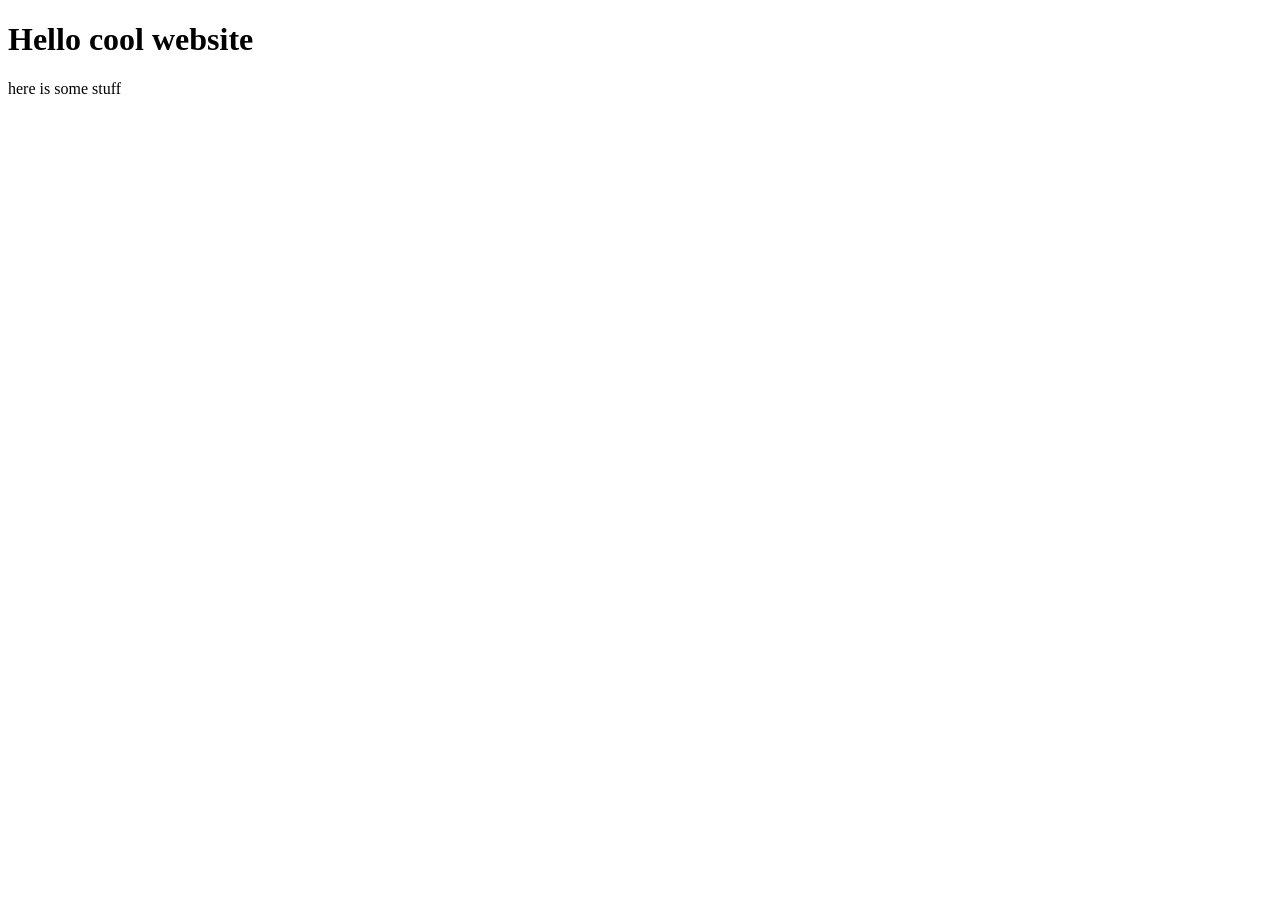
<file: index.html>
<!DOCTYPE html>
<html lang="en">
	<head>
		<meta charset = "utf-8">
		<title> My First Page!!! </title>

<!-- Google tag (gtag.js) -->
<script async src="https://www.googletagmanager.com/gtag/js?id=G-D017L8WZS8"></script>
<script>
  window.dataLayer = window.dataLayer || [];
  function gtag(){dataLayer.push(arguments);}
  gtag('js', new Date());

  gtag('config', 'G-D017L8WZS8');
</script>

		
	</head>
	<body>
    <h1> Hello cool website</h1>
    <p> here is some stuff</p>
  </body>
</html>
</file>
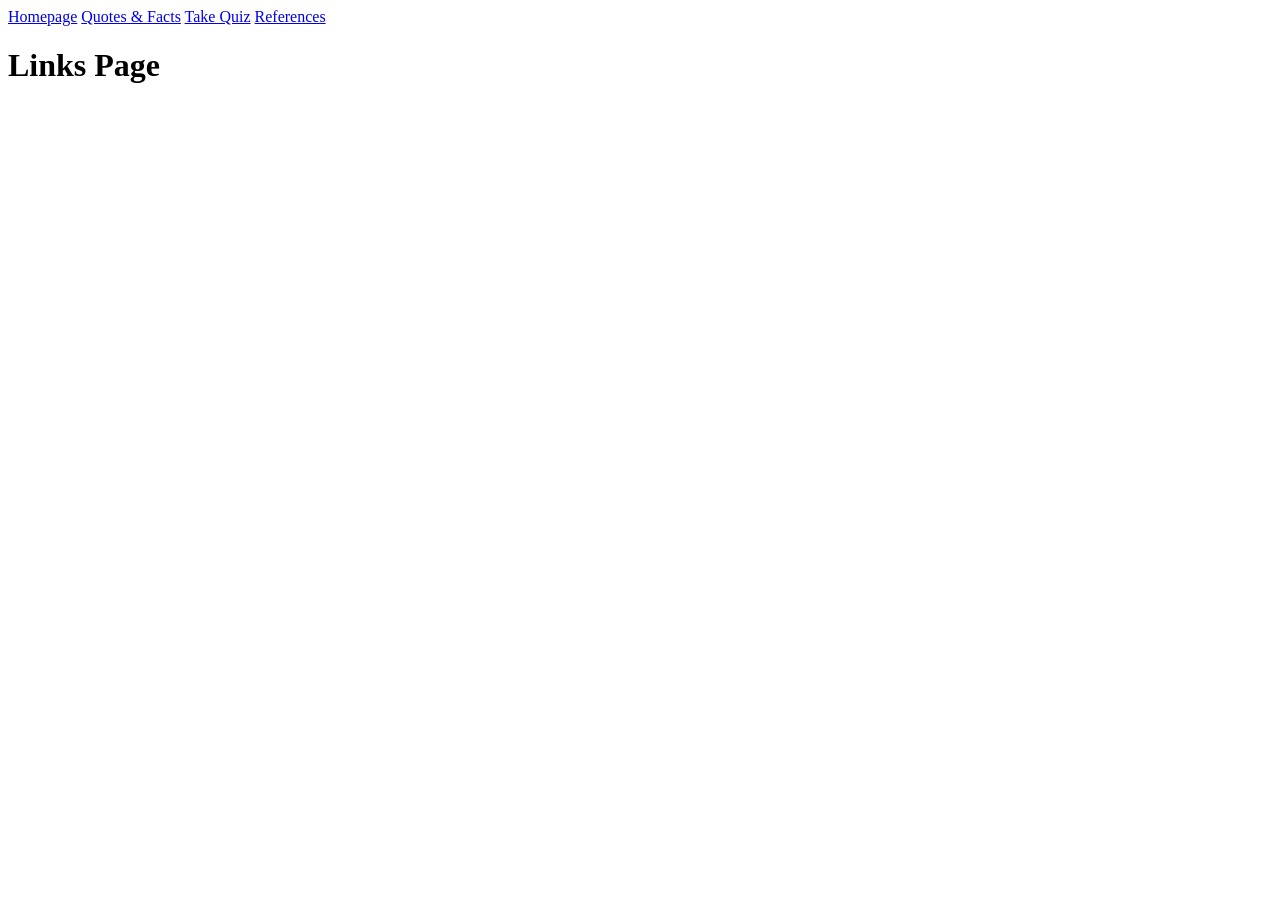
<file: html/links.html>
<!DOCTYPE html>
<html lang="en">
	<head> 
		<meta charset="UTF-8">
		<title> Doors vs. Wheels</title>
	</head>
	
	<body>		
		<a href="../index.html">Homepage</a>
		<a href="lists.html">Quotes & Facts</a>		
		<a href="quiz.html">Take Quiz</a>
		<a href="links.html">References</a>				

		<h1> Links Page</h1>

	</body>
</html>
</file>
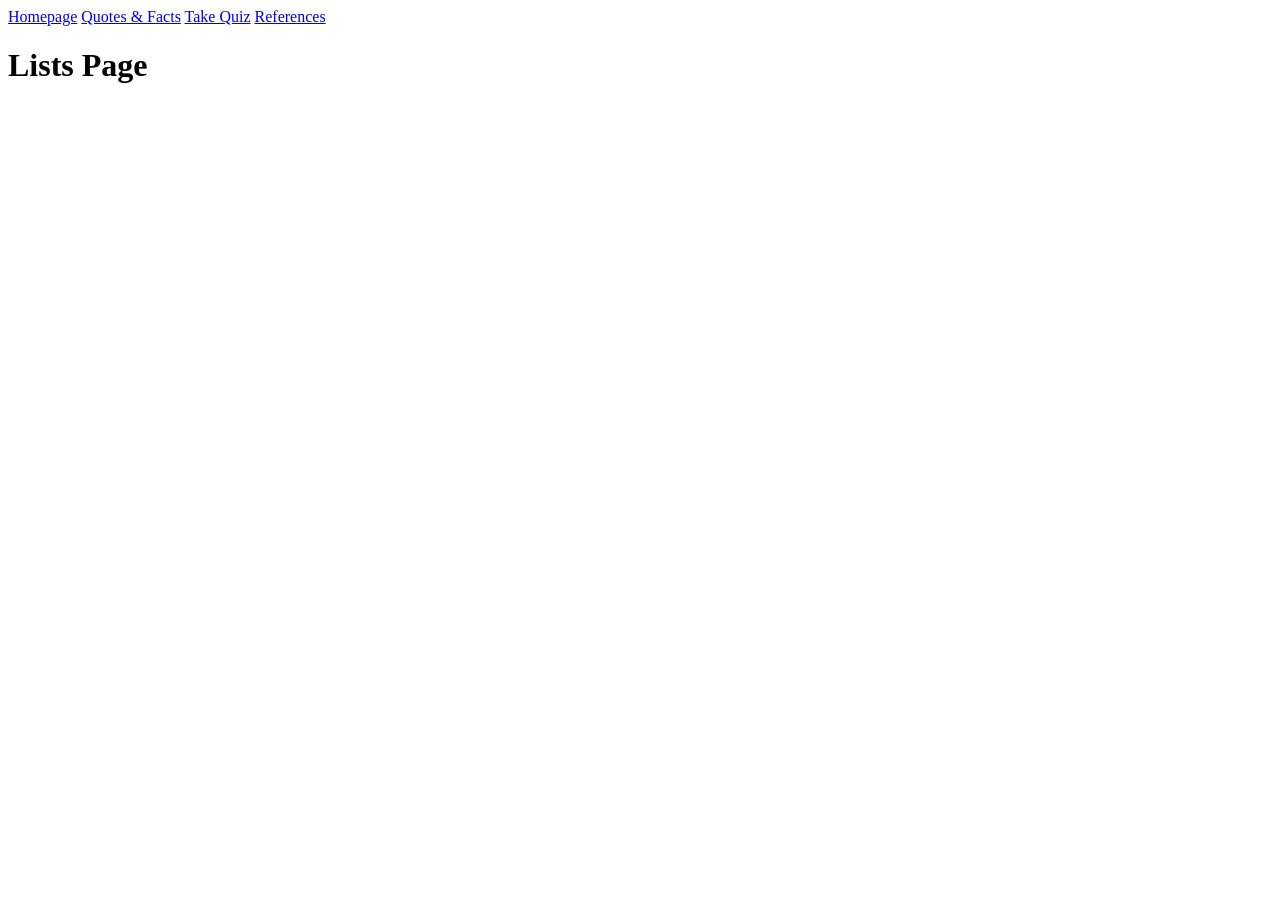
<file: html/lists.html>
<!DOCTYPE html>
<html lang="en">
	<head> 
		<meta charset="UTF-8">
		<title> Doors vs. Wheels</title>
	</head>
	
	<body>		
		<a href="../index.html">Homepage</a>
		<a href="lists.html">Quotes & Facts</a>		
		<a href="quiz.html">Take Quiz</a>
		<a href="links.html">References</a>				

		<h1> Lists Page</h1>

	</body>
</html>
</file>
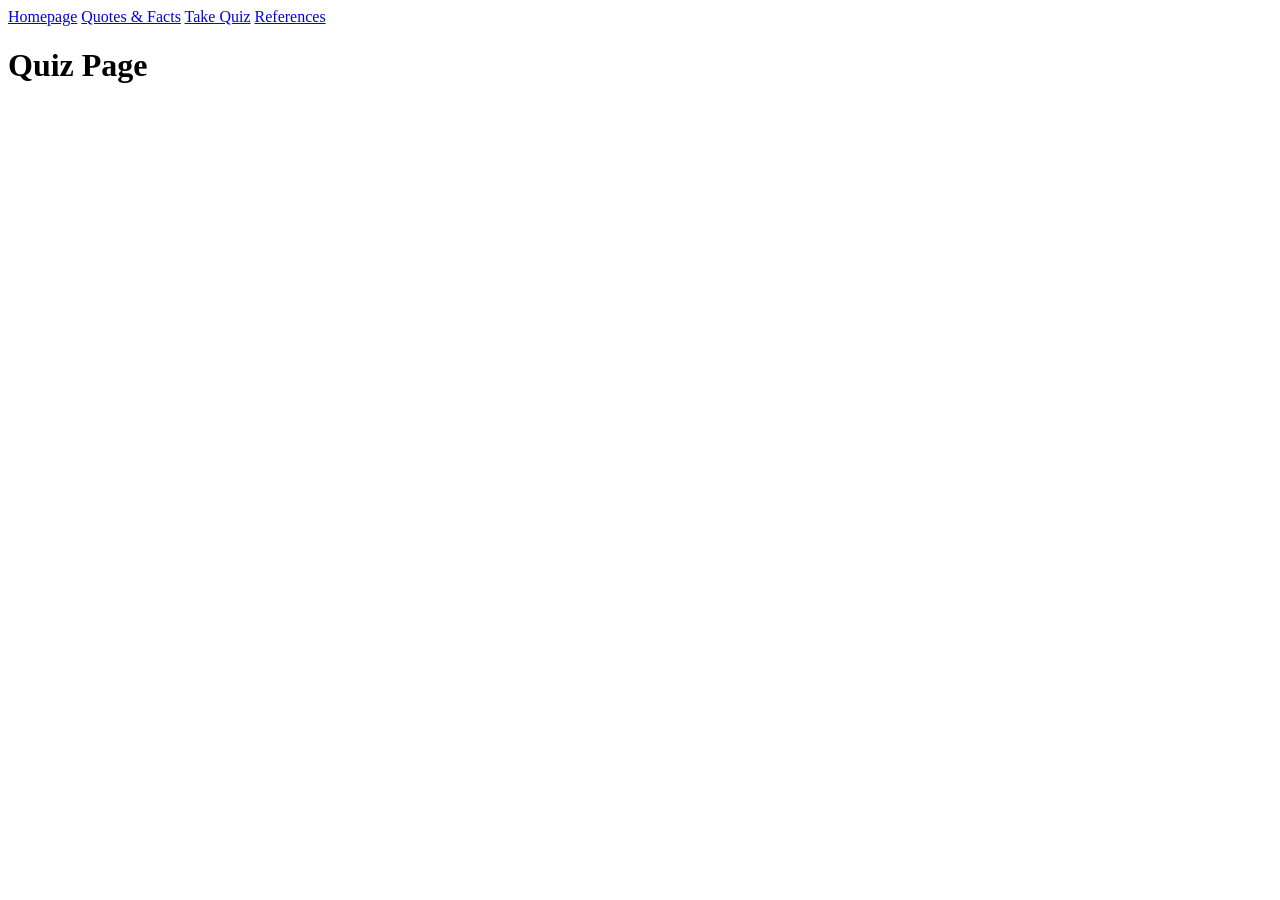
<file: html/quiz.html>
<!DOCTYPE html>
<html lang="en">
	<head> 
		<meta charset="UTF-8">
		<title> Doors vs. Wheels</title>
	</head>
	
	<body>		
		<a href="../index.html">Homepage</a>
		<a href="lists.html">Quotes & Facts</a>		
		<a href="quiz.html">Take Quiz</a>
		<a href="links.html">References</a>			

		<h1> Quiz Page</h1>

	</body>
</html>
</file>
